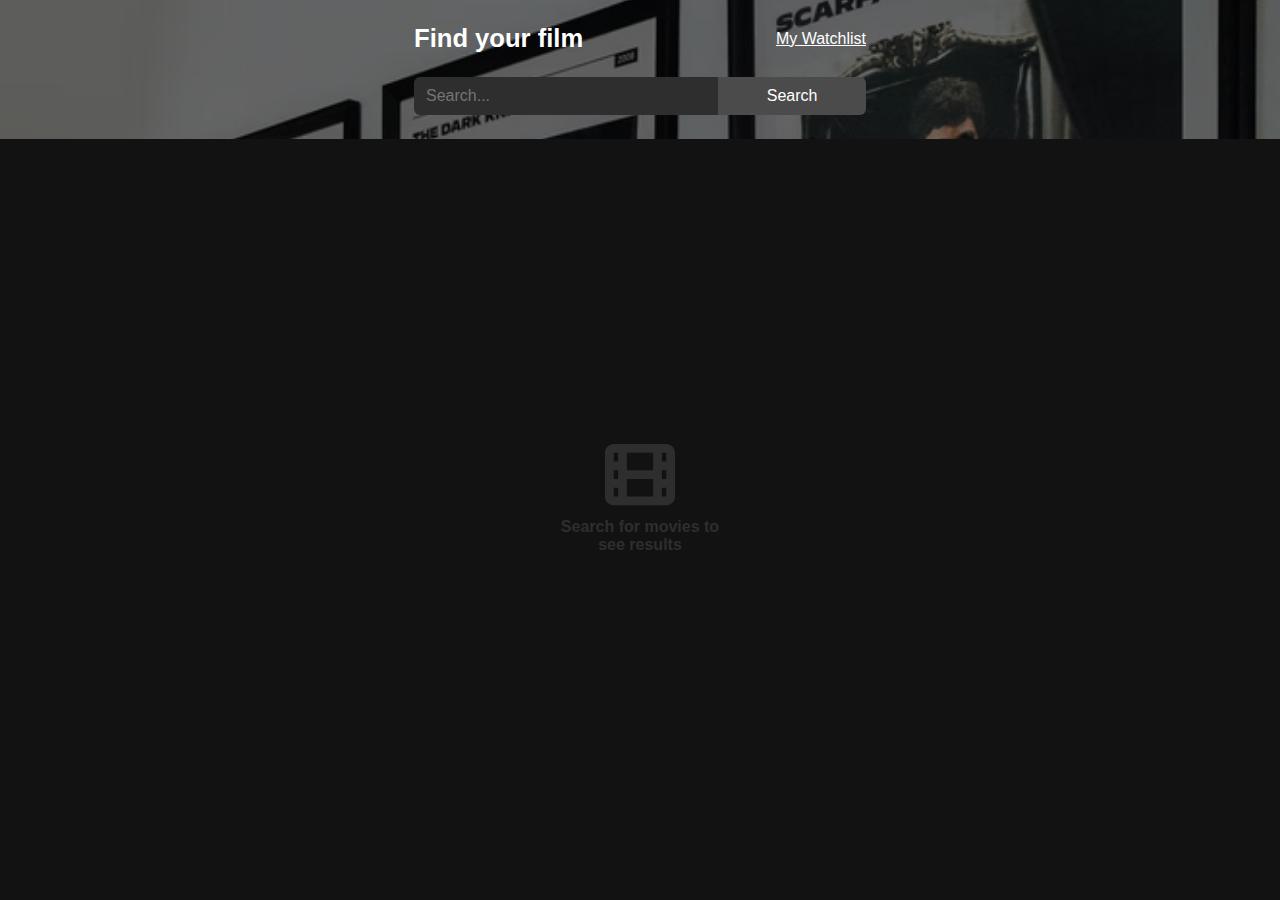
<file: index.html>
<!DOCTYPE html>
<html lang="en">
<head>
    <meta charset="UTF-8">
    <meta name="viewport" content="width=device-width, initial-scale=1.0">
    <link rel="stylesheet" href="/index.css">
    <script defer src="index.js"></script>
    <title>Movie Watchlist</title>
</head>
<body>
    <header>
        <div class="container">
            <h1>Find your film</h1>
            <a href="">My Watchlist</a>
            <div class="search-container">
                <input type="text" id="searchInput" placeholder="Search...">
                <button id="searchBtn">Search</button>
            </div>
        </div>
    </header>
    <main>
        <div id="searchQueryEl"></div>
        <div class="container" id="movieGrid">
            <div role="status" aria-live="polite" class="empty-state">
                <img src="/img/movie-icn.svg" alt="No movies found" class="empty-state-icon">
                <p class="empty-state-text" id="empty-state-text">Search for movies to see results</p>
            </div>
        </div>
    </main>
</body>
</html>
</file>
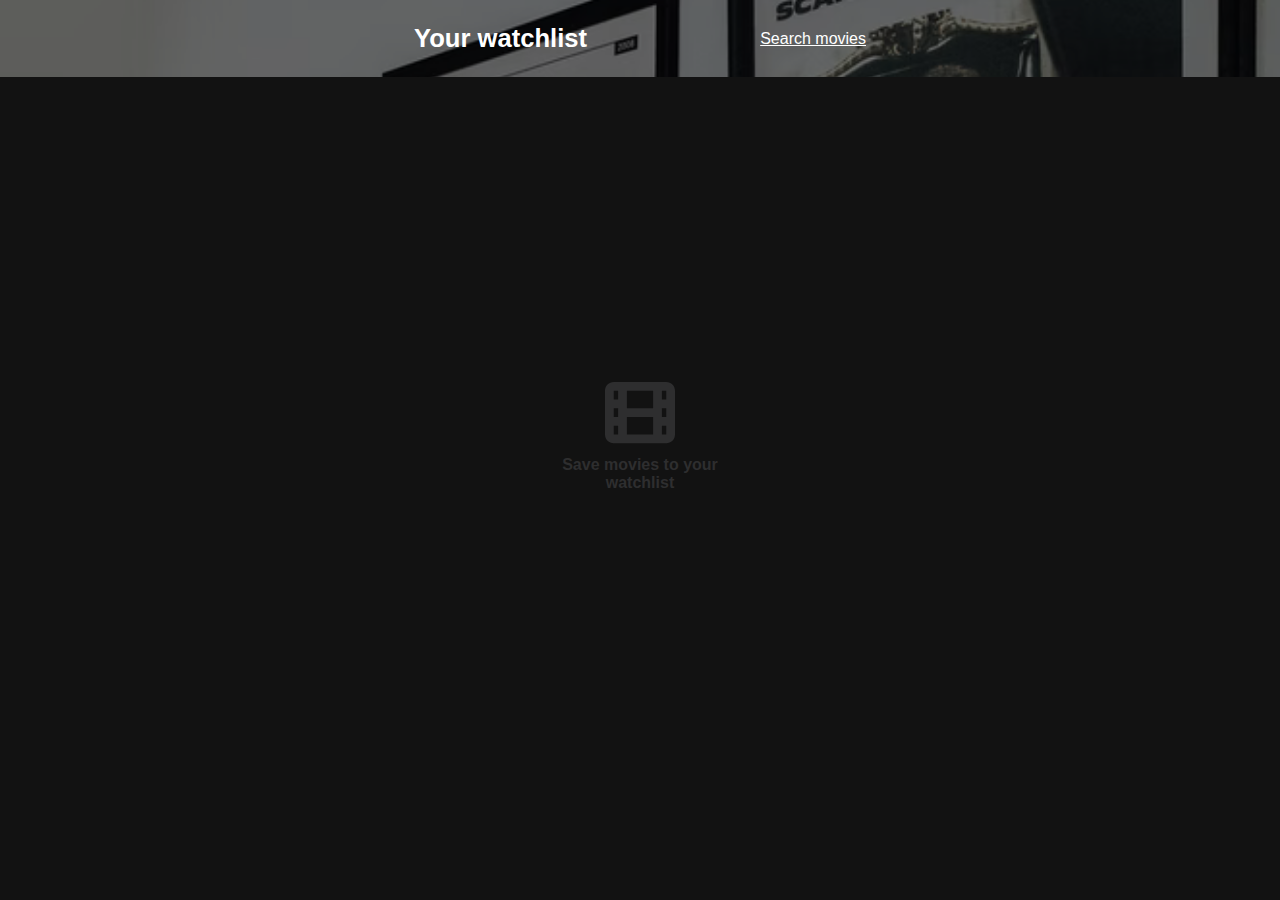
<file: watchlist.html>
<!DOCTYPE html>
<html lang="en">
<head>
    <meta charset="UTF-8">
    <meta name="viewport" content="width=device-width, initial-scale=1.0">
    <link rel="stylesheet" href="/index.css">
    <script defer src="index.js"></script>
    <title>Watchlist</title>
</head>
<body>
    <header>
        <div class="container">
            <h1>Your watchlist</h1>
            <a href="/index.html">Search movies</a>
        </div>
    </header>
    <main>
        <div class="container" id="movieGrid">
            <div role="status" aria-live="polite" class="empty-state">
                <img src="/img/movie-icn.svg" alt="No movies saved" class="empty-state-icon">
                <p class="empty-state-text" id="empty-state-text">Save movies to your watchlist</p>
            </div>
        </div>
    </main>
</body>
</html>
</file>
<file: index.css>
* {
  margin: 0;
  padding: 0;
  box-sizing: border-box;
}

* {
    font-family: Verdana, Geneva, Tahoma, sans-serif;
    color: white;
    font-size: 16px;
}

h1 {
    font-size: 1.6rem;
}
h2 {
    font-size: 1.1rem;
}
p {
    font-size: 1rem;
}

.truncated-text {
    display: -webkit-box;
    -webkit-box-orient: vertical;
    -webkit-line-clamp: 6;
    overflow: hidden;
    text-overflow: ellipsis;
    height: 100%;
    width: 100%;
}

body {
    background-color: #121212;
}

header {
    position: relative;
    background-image: url(/img/background.png);
    background-repeat: no-repeat;
    background-size: cover;
    background-position: center 20%;
}
header::before {
  content: "";
  position: absolute;
  top: 0;
  left: 0;
  width: 100%;
  height: 100%;
  background-color: rgba(0, 0, 0, 0.5); /* Adjust the opacity */
  z-index: 1;
}

header .container {
    z-index: 2;
    position: relative;
    max-width: 500px;
    padding: 24px;
    margin: 0 auto;
    display: flex;
    flex-wrap: wrap;
    align-items: center;
    justify-content: space-between;
    gap: 24px 0;
}

.search-container {
    width: 100%;
    display: flex;
    flex-wrap: wrap;
    border-radius: 6px;
    overflow: hidden;
}

.search-container input {
    flex-grow: 1;
    border: 0;
    padding: 10px 12px;
    background-color: #2E2E2F;
}
.search-container button {
    min-width: 100px;
    border: 0;
    padding: 10px 12px;
    background-color: #4B4B4B;
    cursor: pointer;
    flex-grow: 1;
}

main .container {
    padding: 20px;
    display: flex;
    flex-wrap: wrap;
    gap: 0 24px;
    justify-content: center;
    align-items: center;
    min-height: 80vh;
}

.card {
    display: flex;
    align-items: center;
    border-bottom: 1px solid #2C2C2C;
    overflow: hidden;
    max-width: 500px;
    padding: 20px 0;
}

.card-img {
    flex-grow: 1;
    width: 40%;
    object-fit: contain;
    border-radius: 3px;
}


.card-content {
    padding: 0 12px;
    width: 60%;
    height: fit-content;
}

.card-title {
    margin: 0;
    display: flex;
    justify-content: space-between;
    align-items: center;
}

.rating {
    display: flex;
    align-items: center;
    font-size: 18px;
    color: #fff;
}

.rating img {
    width: 16px;
    height: 16px;
    margin-right: 5px;
}

.card-details {
    font-size: 10px;
    margin-top: 8px;
}

.card-description {
    font-size: 0.9rem;
    margin: 10px 0;
    color: #A5A5A5;
}

.watchlist-btn {
    display: flex;
    align-items: center;
    font-size: 14px;
    font-weight: bold;
    background: none;
    border: none;
    color: #ffffff;
    cursor: pointer;
}

.watchlist-btn img {
    width: 16px;
    height: 16px;
    margin-right: 10px;
}

.empty-state {
    display: flex;
    flex-direction: column;
    align-items: center;
    gap: 12px;
    max-width: 175px;
    text-align: center;
    color: #2E2E2F;
}
.empty-state-text {
    color: #2E2E2F;
    font-weight: 600;
}
#searchQueryEl {
    text-align: center;
}
</file>
